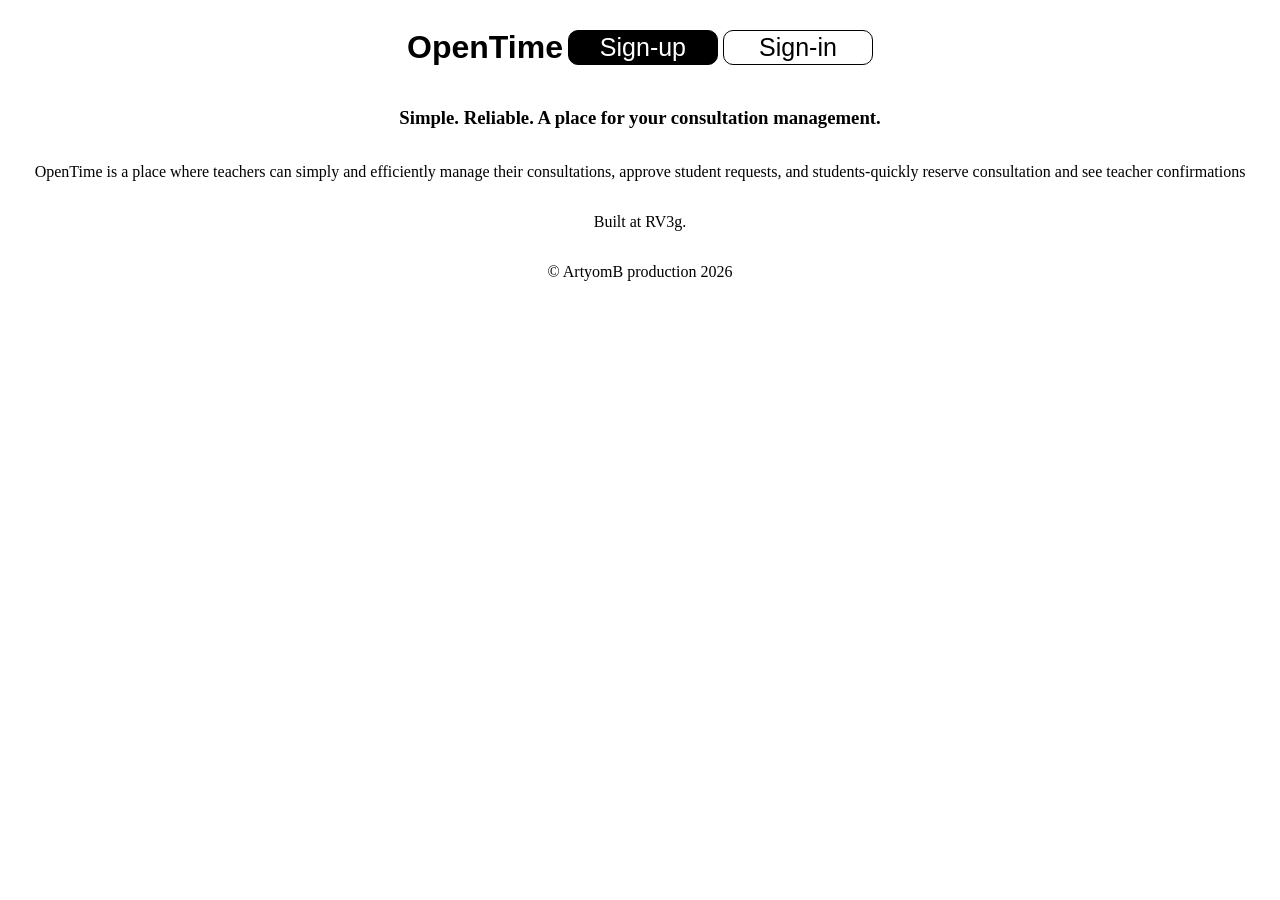
<file: index.html>
<!DOCTYPE html>
<html lang="en">
<head>
    <meta charset="UTF-8">
    <title>OpenTime</title>
    <link rel="stylesheet" href="index.css">
    <link rel="preconnect" href="https://fonts.googleapis.com">
    <link rel="preconnect" href="https://fonts.gstatic.com" crossorigin>
    <link href="https://fonts.googleapis.com/css2?family=Roboto:wght@300;400;500;700&display=swap" rel="stylesheet">
</head>
<body>
<header>
    <h1 class="geist-heading">OpenTime</h1>
    <nav>
        <button id="sign-up-button">Sign-up</button>
        <button id="sign-in-button">Sign-in</button>
    </nav>
</header>
<main>
    <h3>Simple. Reliable. A place for your consultation management.</h3>
    <p>OpenTime is a place where teachers can simply and efficiently manage their consultations,
        approve student requests, and students-quickly reserve consultation and see teacher confirmations</p>
</main>
<footer>
    <p>Built at RV3g.</p>
    <p>&copy; ArtyomB production 2026</p>
</footer>
<script>
    document.getElementById('sign-up-button').addEventListener('click', () => {
        window.location.href = 'sign-up.html';
    });
    document.getElementById('sign-in-button').addEventListener('click', () => {
        window.location.href = 'sign-in.html';
    });
</script>
</body>
</html>
</file>
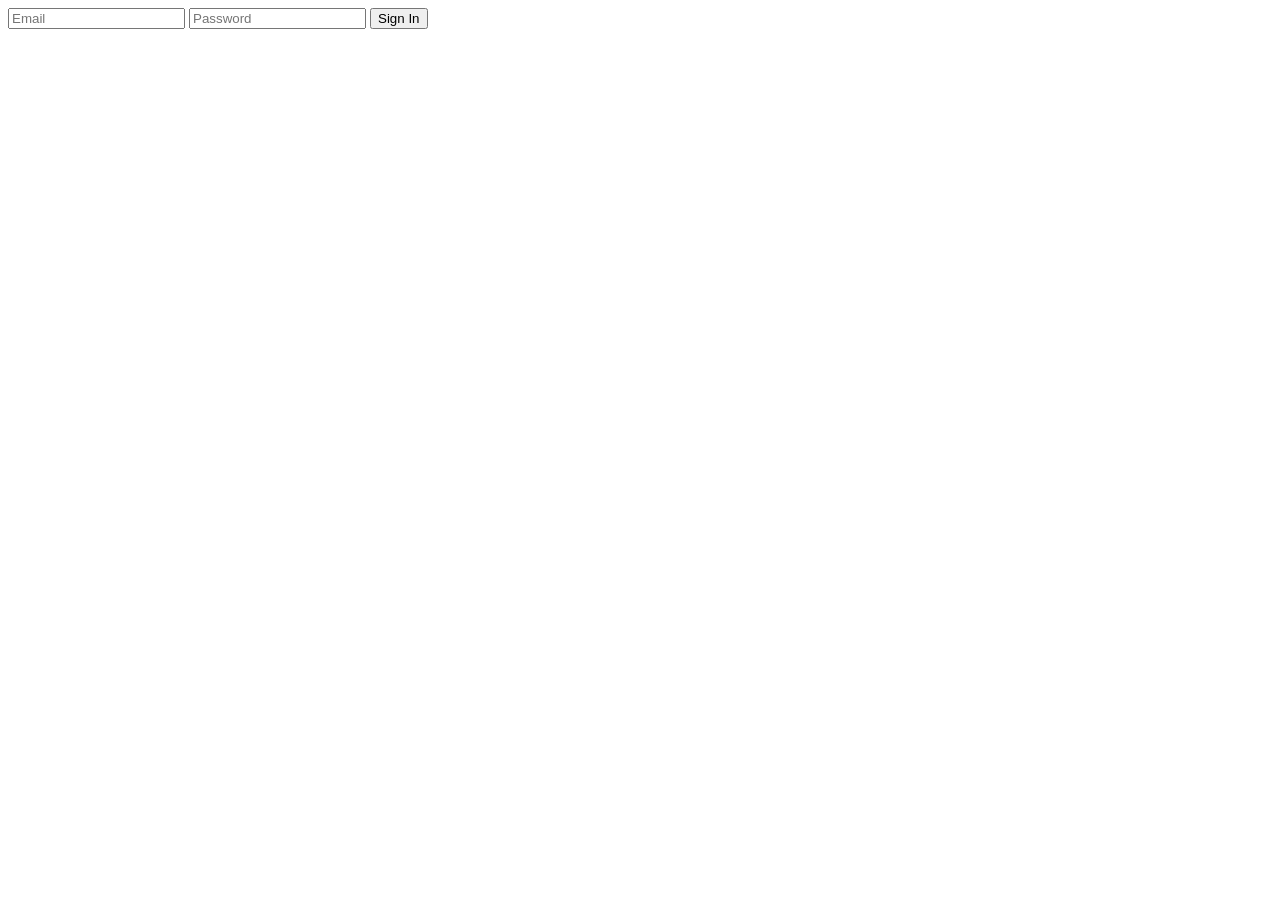
<file: sign-in.html>
<!DOCTYPE html>
<html lang="en">
<head>
    <meta charset="UTF-8">
    <title>Sign In</title>
</head>
<body>
    <form>
        <input type="email" id="email-field2" placeholder="Email">
        <input type="password" id="password-field2" placeholder="Password">
        <button type="submit" id="sign-in-button2">Sign In</button>
    </form>
<script>
    import { auth } from "./firebase.js"
    import { signInWithEmailAndPassword } from "https://www.gstatic.com/firebasejs/12.18.0/firebase-auth.js"

    document.getElementById('sign-in-button2').addEventListener("click", signIn )
    async function signIn(){
        const email = document.getElementById('email-field2').value
        const password = document.getElementById('password-field2').value
        try {
            await signInWithEmailAndPassword(auth, email, password)
            alert("Signed in successfully!")
            window.location.href = '/profile.html'
        } catch (error) {
            alert("Error:" + error.message)
        }
    }
</script>
</body>
</html>
</file>
<file: index.css>
header {
    display: flex;
    flex-direction: row;
    justify-content: center;
    align-items: center;
}
nav {
    display: flex;
    flex-direction: row;
    justify-content: center;
    align-items: center;
    margin-left: 5px;
}
main {
    display: flex;
    flex-direction: column;
    justify-content: center;
    align-items: center;
}
footer {
    display: flex;
    flex-direction: column;
    justify-content: center;
    align-items: center;
}
.geist-heading {
    font-family: "Geist", sans-serif;
    font-optical-sizing: auto;
    font-weight: 600;
    font-style: normal;
}
#sign-up-button {
    border: 1px solid black;
    border-radius: 10px;
    background-color: black;
    color: white;
    height: 35px;
    width: 150px;
    font-size: 25px;
}
#sign-up-button:hover {
    background-color: lightgray;
    color: black;
}
#sign-in-button {
    border: 1px solid black;
    border-radius: 10px;
    background-color: white;
    color: black;
    height: 35px;
    width: 150px;
    font-size: 25px;
    margin-left: 5px;
}
#sign-in-button:hover {
    background-color: lightgray;
    color: black;
}
</file>
